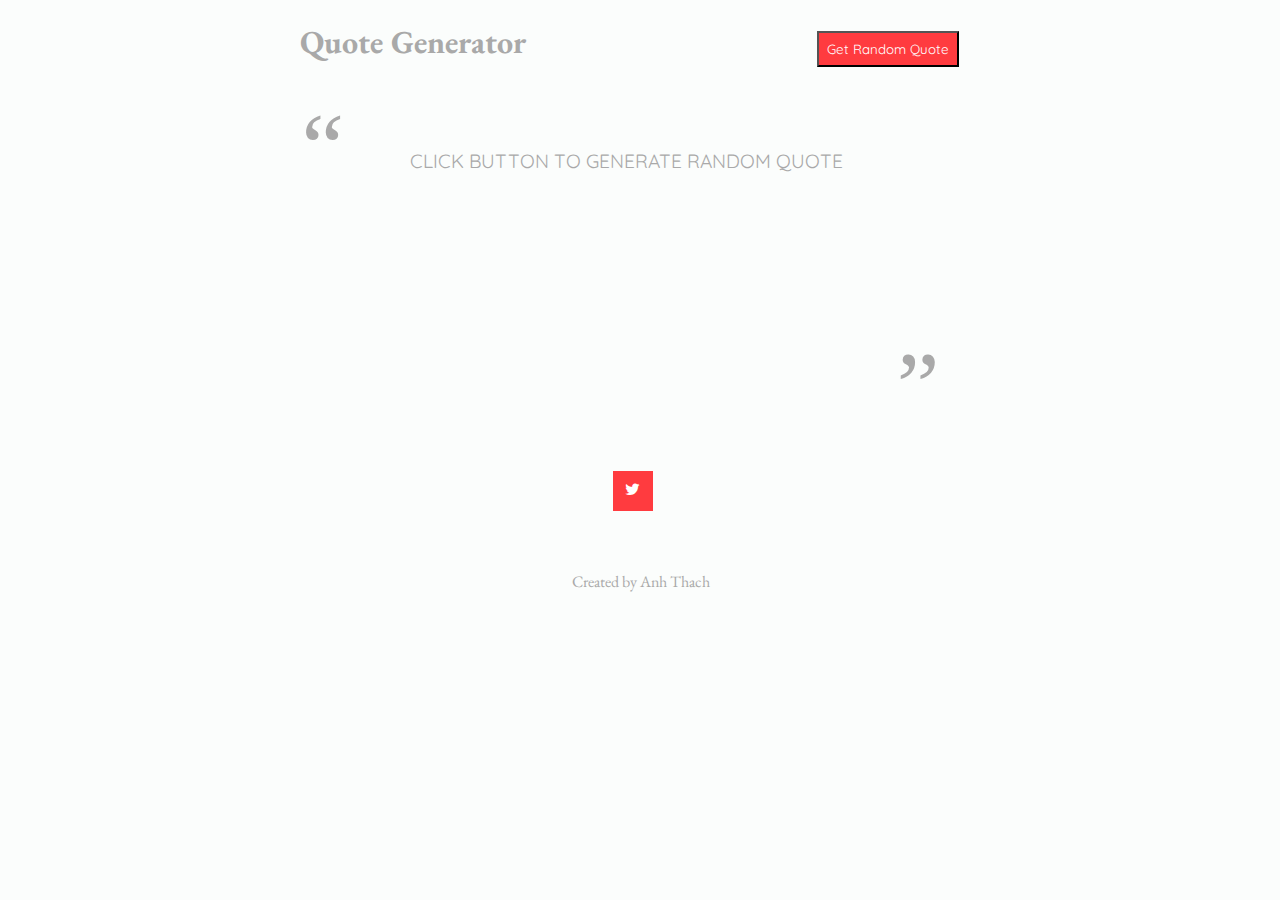
<file: index.html>
<!DOCTYPE html>
<html lang="en">
	<head>
		<meta charset="UTF-8">
		<title> Quote Generator </title>
		<button id="quote-btn">Get Random Quote</button>
		
		<link rel="stylesheet" href="stylesheet.css">
		<link href="https://fonts.googleapis.com/css?family=EB+Garamond|Quicksand" rel="stylesheet">
		<link rel="stylesheet" href="https://cdnjs.cloudflare.com/ajax/libs/font-awesome/4.7.0/css/font-awesome.min.css">
		<script src= "https://code.jquery.com/jquery-1.10.2.js"></script>
		<script src= "script.js"></script>

	</head>
	
	<body>
			<h1> Quote Generator </h1>
			<blockquote>
				<div class="screen">
					Click button to generate random quote
				</div>
			</blockquote>
			<div class="social-media">
				<span class="fa fa-twitter share-tw"></span>

			</div>
			<footer>Created by Anh Thach</footer>
	</body>
</html>
</file>
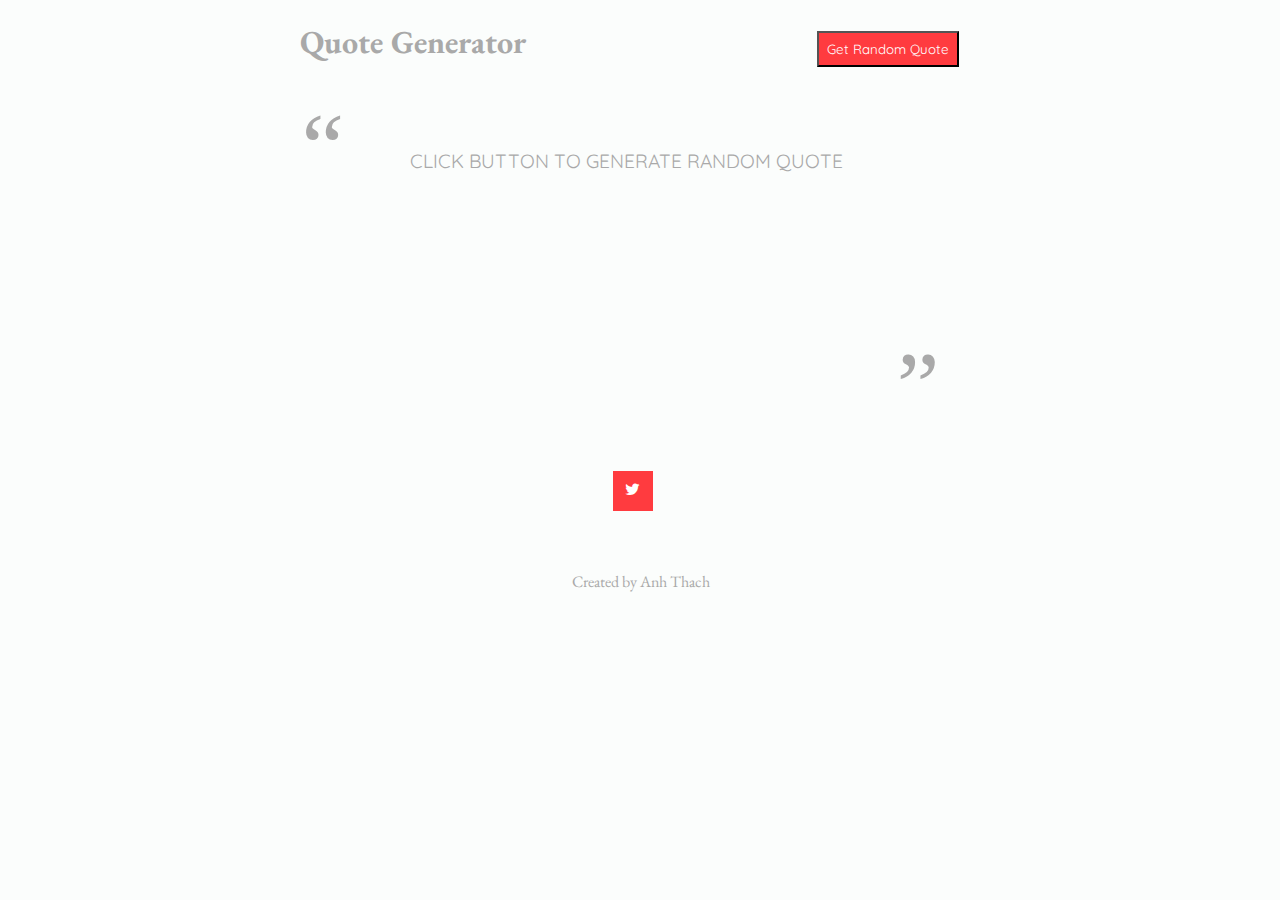
<file: index_JSON.html>
<!DOCTYPE html>
<html lang="en">
	<head>
		<meta charset="UTF-8">
		<title> Quote Generator </title>
		<button id="quote-btn">Get Random Quote</button>
		
		<link rel="stylesheet" href="stylesheet.css">
		<link href="https://fonts.googleapis.com/css?family=EB+Garamond|Quicksand" rel="stylesheet">
		<link rel="stylesheet" href="https://cdnjs.cloudflare.com/ajax/libs/font-awesome/4.7.0/css/font-awesome.min.css">
		<script src= "https://code.jquery.com/jquery-1.10.2.js"></script>
		<script src= "script.js"></script>

	</head>
	
	<body>
			<h1> Quote Generator </h1>
			<blockquote>
				<div class="screen">
					Click button to generate random quote
				</div>
			</blockquote>
			<div class="social-media">
				<span class="fa fa-twitter share-tw"></span>

			</div>
			<footer>Created by Anh Thach</footer>
	</body>
</html>
</file>
<file: stylesheet.css>
body{
	width: 680px;
	height: 500px;
	margin: 0 auto;
	position: relative;
	background: #FBFDFC;
	color: #A9A9A9;
}
h1, footer {
	font-family: 'EB Garamond', serif;
}

/*Display quote area and styling of button-------------------*/
.screen{
	text-transform: uppercase;
	font-family: 'Quicksand', sans-serif;
	position: absolute;
	text-align: center;
	padding: 4% 3% 0 3%;
	top: 20%;
	left: 5%;
	width: 80%;
	height: 44%;
}
#quote-btn{
	font-family: 'Quicksand', sans-serif;
	padding: 8px;
	position: absolute;
	top: 2%;
	left: 76%;
	background: #FF3B3f;
	color: #FFFFFF;
}

/*styling of the quotation marks-------------------------------*/
blockquote{
	font-size: 1.2em;
	quotes: "\201C""\201D""\2018""\2019";
}
blockquote:before{
	color: #A9A9A9;
	content: open-quote;
	font-size: 5em;
	line-height: 0.1em;
	margin-left: -0.4em;
	vertical-align: -0.8em; 
}
blockquote:after{
	color: #A9A9A9;
	content: close-quote;
	font-size: 5em;
	line-height: 0.1em;
	margin-left: 5.8em;
	vertical-align: -2.6em; 
}
/*text styling of random quotes & author ----------------------*/
.text h3{
	background: rgba(202,235,242,0.3); 
	display: inline;
	color: rgba(169,169,169,0.9);
	line-height: 46px;
}
.text p{
	color: #A9A9A9;
}
/*social media icon*/
.social-media{
	position: absolute;
	top: 90%;
	left: 46%;
}
.fa{
	width: 20px;
	height: 20px;
	padding: 10px 10px;
	background: #FF3B3F;
	color: #FFFFFF;
	text-decoration: none;
	text-align: center;
}
.fa:hover{
	color: #A9A9A9;
	background: #FBFDFC;
}
footer{
	position: absolute;
	top: 110%;
	left: 40%;
}
</file>
